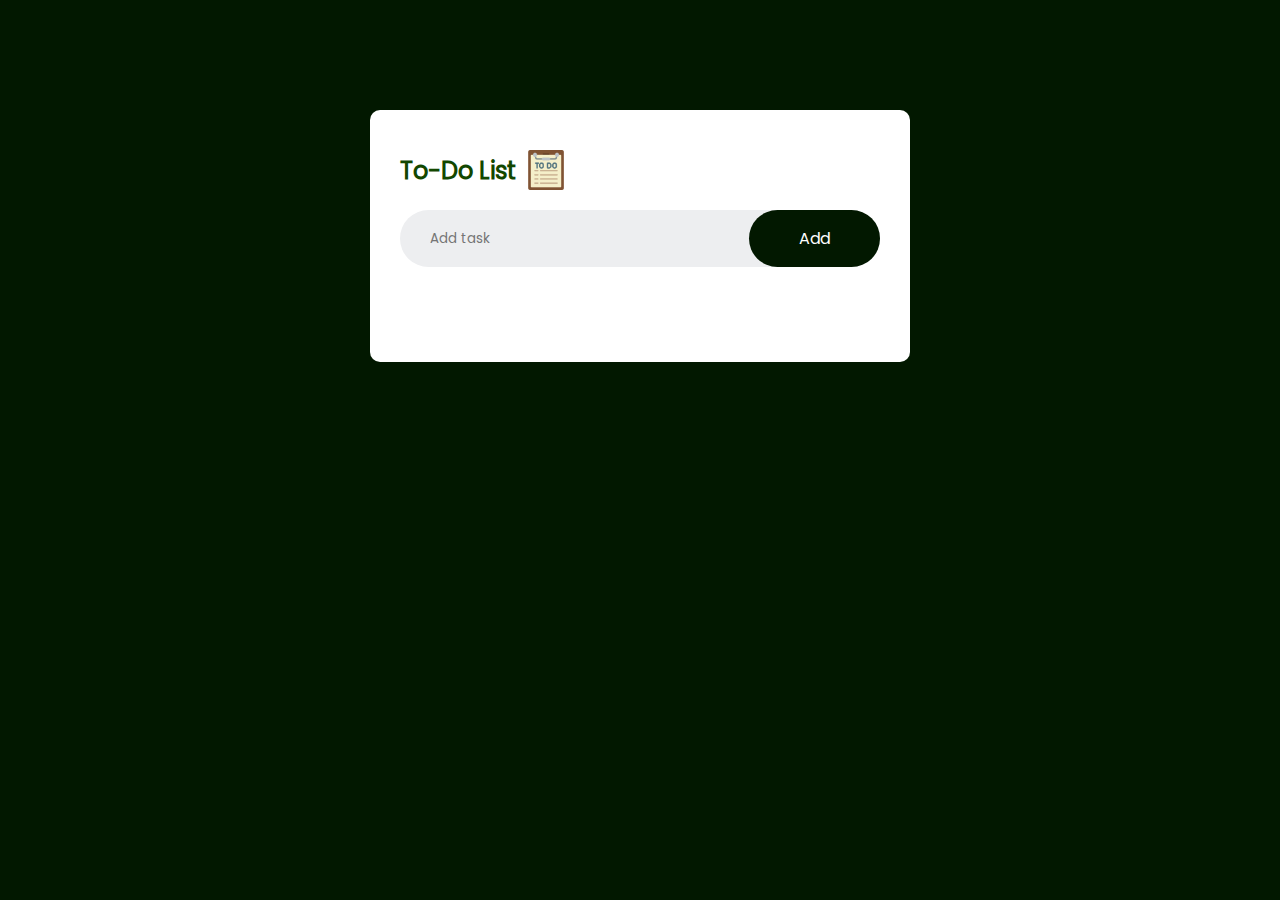
<file: index.html>
<!DOCTYPE html>
<html lang="en">
<head>
    <meta charset="UTF-8">
    <meta name="viewport" content="width=device-width, initial-scale=1.0">
    <title>To-Do List App</title>
    <link rel="stylesheet" href="styles.css">
</head>
<body>
    <div class="container">
        <div class="todo-app">
            <h2>To-Do List <img height="40px" width="40px" src="icon.png" alt="to-do list icon"></h2>
            <div class="row">
                <input type="text" id="input-box" placeholder="Add task">
                <button onclick="addTask()">Add</button>
            </div>
            <ul id="list-container">
                <!-- <li class="checked">Task 1</li>
                <li>Task 2</li>
                <li>Task 3</li> -->
            </ul>
        </div>
    </div>
    <script src="script.js"></script>
</body>
</html>
</file>
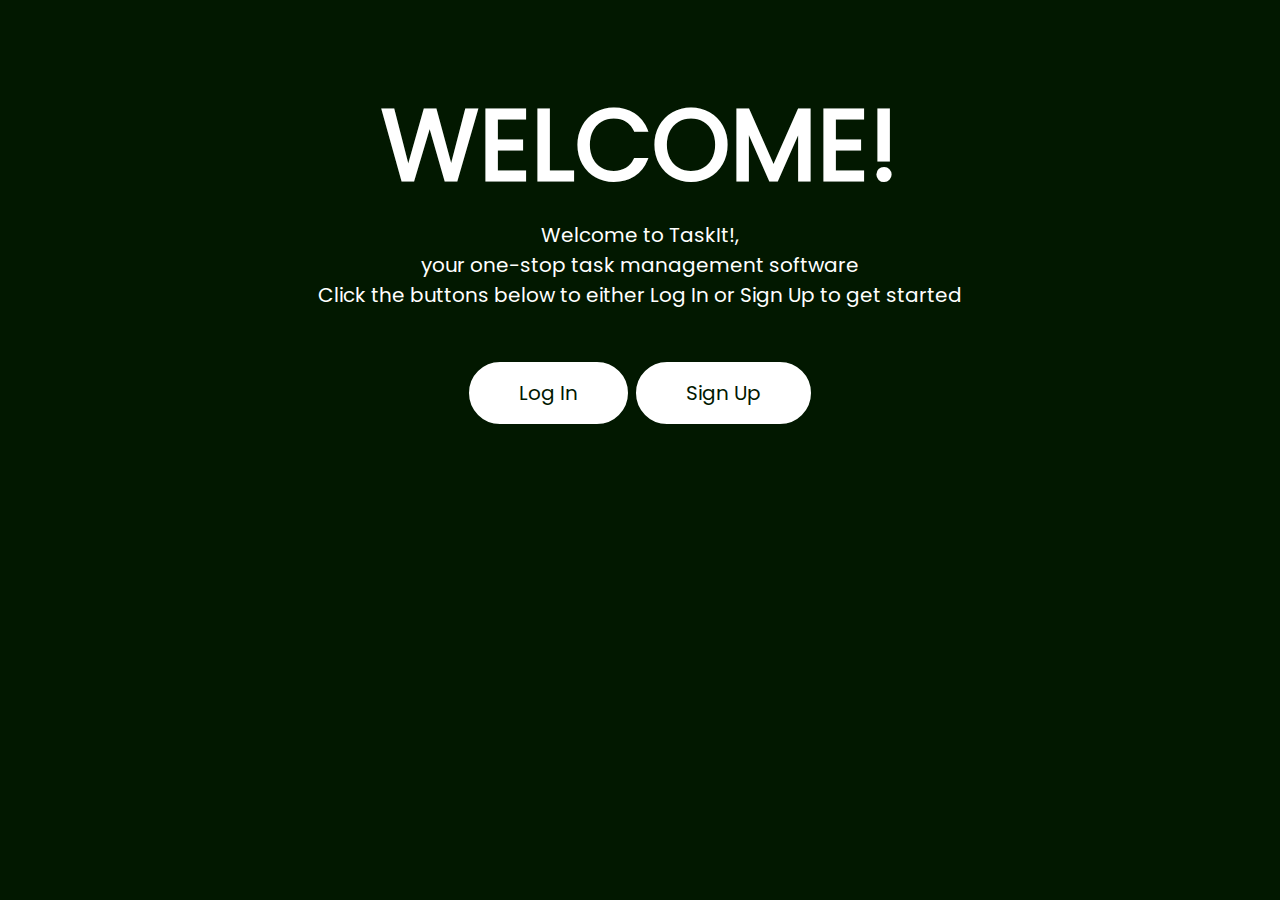
<file: landing.html>
<!DOCTYPE html>
<html lang="en">
<head>
    <meta charset="UTF-8">
    <meta name="viewport" content="width=device-width, initial-scale=1.0">
    <title>TaskIt!</title>
    <link rel="stylesheet" href="styles.css">
</head>
<body>
    <div class="container">
        <div class="welcome-note">
            <h1>WELCOME!</h1>
            <p>
                Welcome to TaskIt!,<br>
                your one-stop task management software<br>
                Click the buttons below to either Log In or Sign Up to get started
            </p>
        </div>
        <div class="buttons">
            <span><button id="log-in-btn">Log In</button></span>
            <span><button id="sign-up-btn">Sign Up</button></span>
        </div>
    </div>
</body>
</html>
</file>
<file: styles.css>
@font-face {
    font-family: Poppins;
    src: url(fonts/Poppins-Regular.ttf);
}
* {
    margin: 0;
    padding: 0;
    box-sizing: border-box;
    font-family: Poppins, sans-serif;
}

/* Landing page styles */
.welcome-note {
    color: white;
    text-align: center;
    margin-top: 60px;
}
.welcome-note h1 {
    font-size: 100px;
}
.welcome-note p {
    font-size: 20px;
}
.buttons {
    margin-top: 50px;
    text-align: center;
}
.buttons button {
    border: 2px solid;
    font-size: 20px;
    background: white;
    color: #021800;
}
.buttons button:hover {
    background: #021800;
    color:#fff;
}
/* Landing page styles */

.container {
    width: 100%;
    min-height: 100vh;
    background: #021800; /* Not in the tutorial */
    /* background: linear-gradient(135deg, #0d3009a7, #124320); */
    padding: 10px;
}
.todo-app {
    width: 100%;
    max-width: 540px;
    background: #fff; 
    margin: 100px auto 20px;
    padding: 40px 30px 70px;
    border-radius: 10px;
    /* background: linear-gradient(135deg, #6969ff, #1c1ce7); /* Not in the tutorial */
}
.todo-app h2 {
    /* visibility: hidden; */
    color: #124700; /* Not in the tutorial */
    display: flex;
    align-items: center;
    margin-bottom: 20px;
}
.todo-app h2 img {
    margin-left: 10px;
}
.row {
    display: flex;
    align-items: center;
    justify-content: space-between;
    background: #edeef0;
    border-radius: 30px;
    padding-left: 20px;
    margin-bottom: 25px;
}
input {
    flex: 1;
    border: none;
    outline: none;
    background: transparent;
    padding: 10px;
    font-weight: 14px;
}
button {
    border: none;
    outline: none;
    padding: 16px 50px;
    background: #021800;
    color: #fff;
    font-size: 16px;
    cursor: pointer;
    border-radius: 40px;
}
ul li {
    list-style: none;
    font-size: 17px;
    padding: 12px 8px 12px 50px;
    user-select: none;
    cursor: pointer;
    position: relative;
}
ul li::before {
    content: '';
    position: absolute;
    height: 28px;
    width: 28px;
    border-radius: 50%;
    background-image: url(images/unchecked.png);
    background-size: cover;
    background-position: center;
    top: 12px;
    left: 8px;
}
ul li.checked {
    color: #555;
    text-decoration: line-through;
}
ul li.checked::before {
    background-image: url(images/checked.png);
}
ul li span {
    position: absolute;
    right: 0;
    top: 5px;
    width: 40px;
    height: 40px;
    font-size: 22px;
    color: #555;
    line-height: 40px;
    text-align: center;
    border-radius: 50%;
}
ul li span:hover {
    background: #edeef0;
}
</file>
